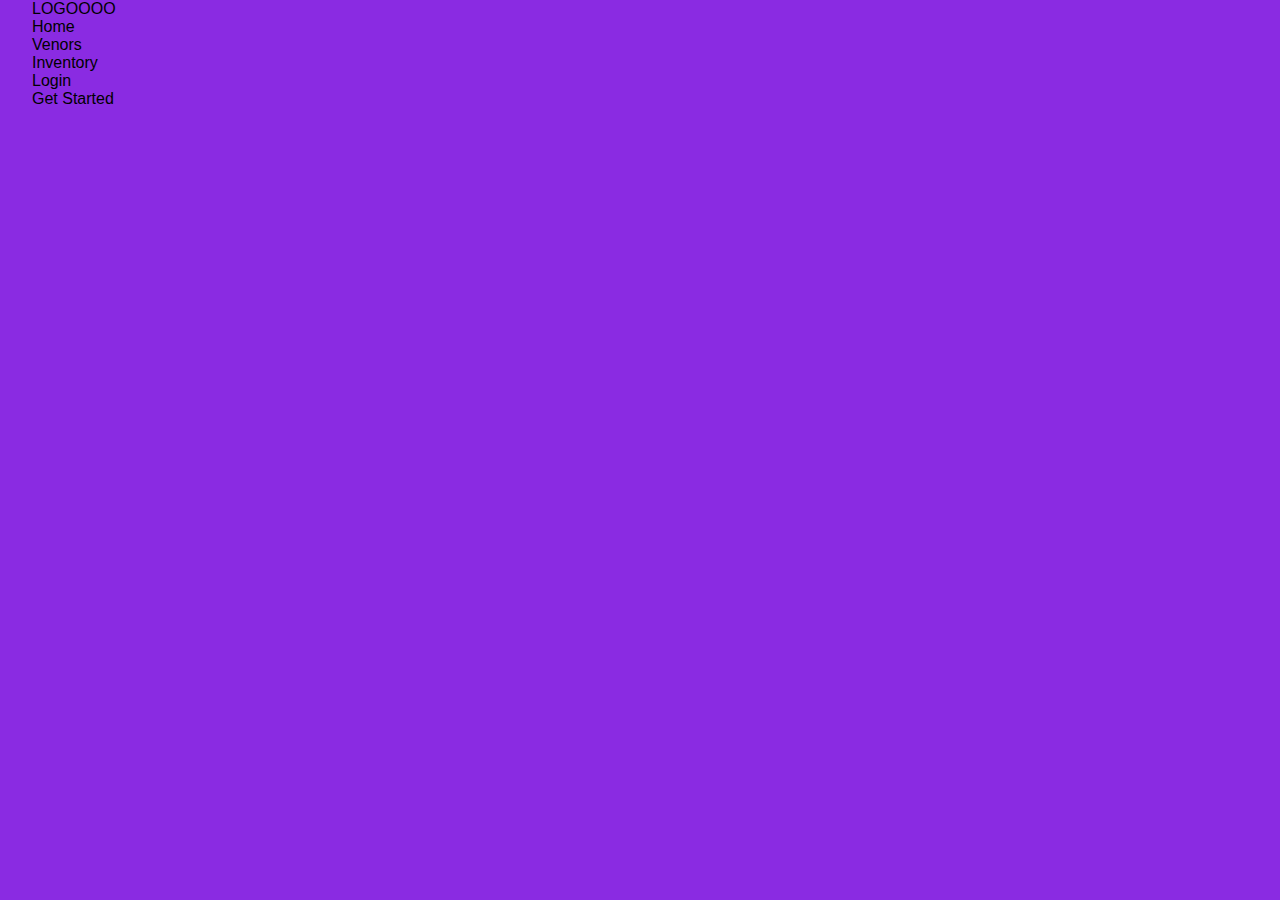
<file: ClassWork/Assignments/Week8JavaScript/HtmlSBA/index.html>
<!DOCTYPE html>
<html lang="en">

<head>
    <meta charset="UTF-8">
    <meta http-equiv="X-UA-Compatible" content="IE=edge">
    <meta name="viewport" content="width=device-width, initial-scale=1.0">
    <title>Document</title>
    <link rel="stylesheet" href="style.css">
    <link rel="stylesheet" href="https://cdnjs.cloudflare.com/ajax/libs/font-awesome/6.3.0/css/all.min.css"
        integrity="sha512-SzlrxWUlpfuzQ+pcUCosxcglQRNAq/DZjVsC0lE40xsADsfeQoEypE+enwcOiGjk/bSuGGKHEyjSoQ1zVisanQ=="
        crossorigin="anonymous" referrerpolicy="no-referrer" />
</head>

<body>
    <header>
        <div calss="navbar">
            <div class="logo"><a href="#">LOGOOOO</a></div>
            <ul class="links">
                <li><a href="index">Home</a></li>
                <li><a href="vendors">Venors</a></li>
                <li><a href="inventory">Inventory</a></li>
                <li><a href="login">Login</a></li>
            </ul>
            <a href="#" class="action_btn">Get Started</a>
            <div class="toggle_btn">
                <i class="fa-regular fa-bars"></i>
            </div>
        </div>
    </header>

</body>

</html>
</file>
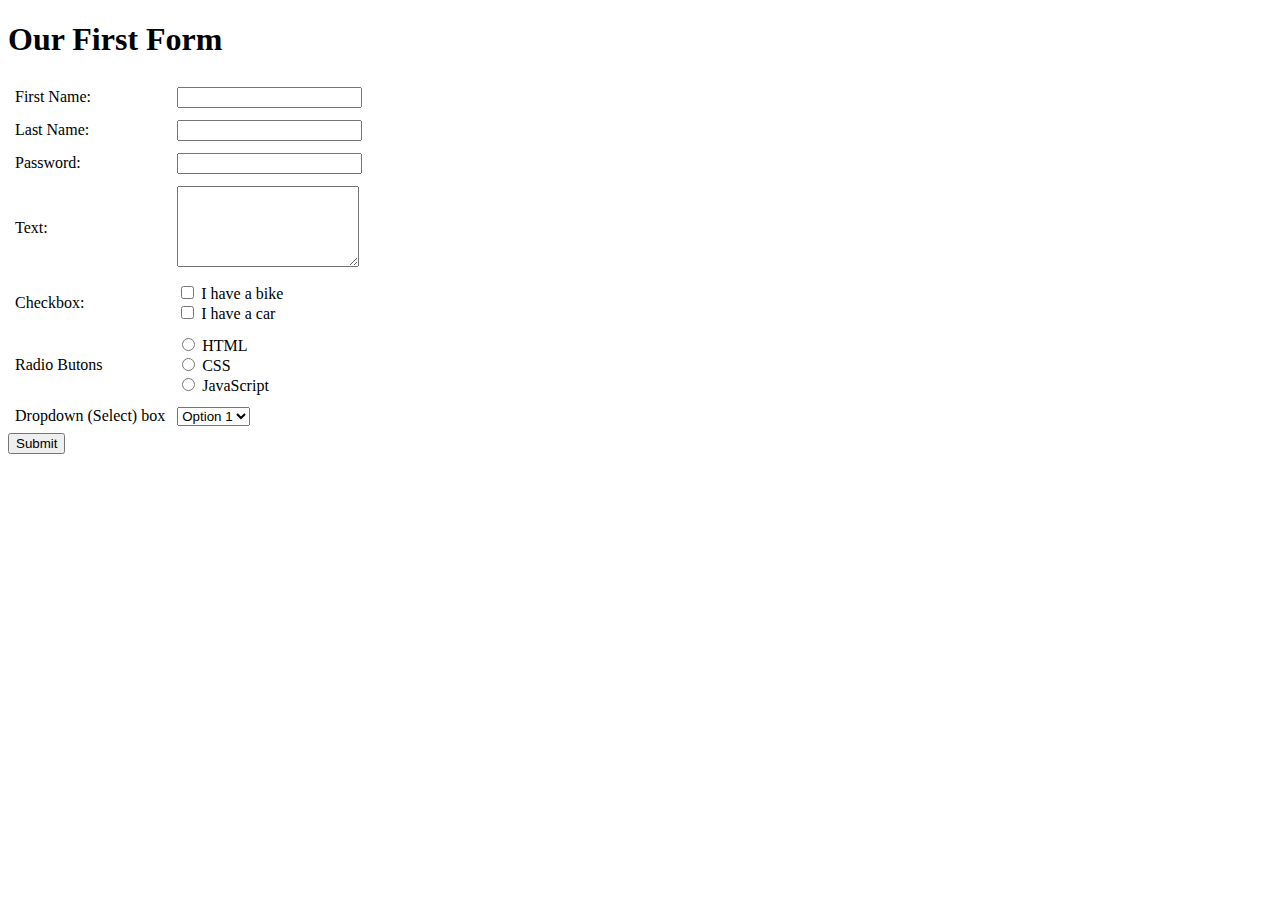
<file: HTML/HTML Introduction/form.html>
<!DOCTYPE html>
<html lang="en">

<head>
    <meta charset="UTF-8">
    <meta http-equiv="X-UA-Compatible" content="IE=edge">
    <meta name="viewport" content="width=device-width, initial-scale=1.0">
    <title>First Form</title>
</head>
<style>
    td{
        padding: 5px;
    }
</style>

<body>
    <h1>Our First Form</h1>
    <form>
        <table>
            <tr>
                <td>First Name: </td>
                <td><input type="text" name="firstName"></td>
            </tr>
            <tr>
                <td>Last Name: </td>
                <td><input type="text" name="lastName"></td>
            </tr>
            <tr>
                <td>Password: </td>
                <td><input type="password" name="password" /></td>
            </tr>
            <tr>
                <td>Text: </td>
                <td><textarea name="textArea" rows="5"></textarea></td>
            </tr>
            <tr>
                <td>Checkbox: </td>
                <td>
                    <input type="checkbox" id="vehicle1" name="vehicle1" value="bike">
                    <label for="vehicle1">I have a bike</label>
                    <br>
                    <input type="checkbox" id="vehicle2" name="vehicle2" value="car">
                    <label for="vehicle2">I have a car</label>
                </td>
            </tr>
            <tr>
                <td>Radio Butons</td>
                <td>
                    <input type="radio" id="html" name="fav_language" value="HTML">
                    <label for="html">HTML</label><br>
                    <input type="radio" id="css" name="fav_language" value="CSS">
                    <label for="css">CSS</label><br>
                    <input type="radio" id="javascript" name="fav_language" value="JavaScript">
                    <label for="javascript">JavaScript</label>
                </td>
            </tr>
            <tr>
                <td>Dropdown (Select) box</td>
                <td>
                    <select name="dropdown">
                        <option>Option 1</option>
                        <option>Option 2</option>
                        <option>Option 3</option>
                    </select>
                </td>
            </tr>
        </table>
        <button type="submit">Submit</button>
    </form>
</body>

</html>
</file>
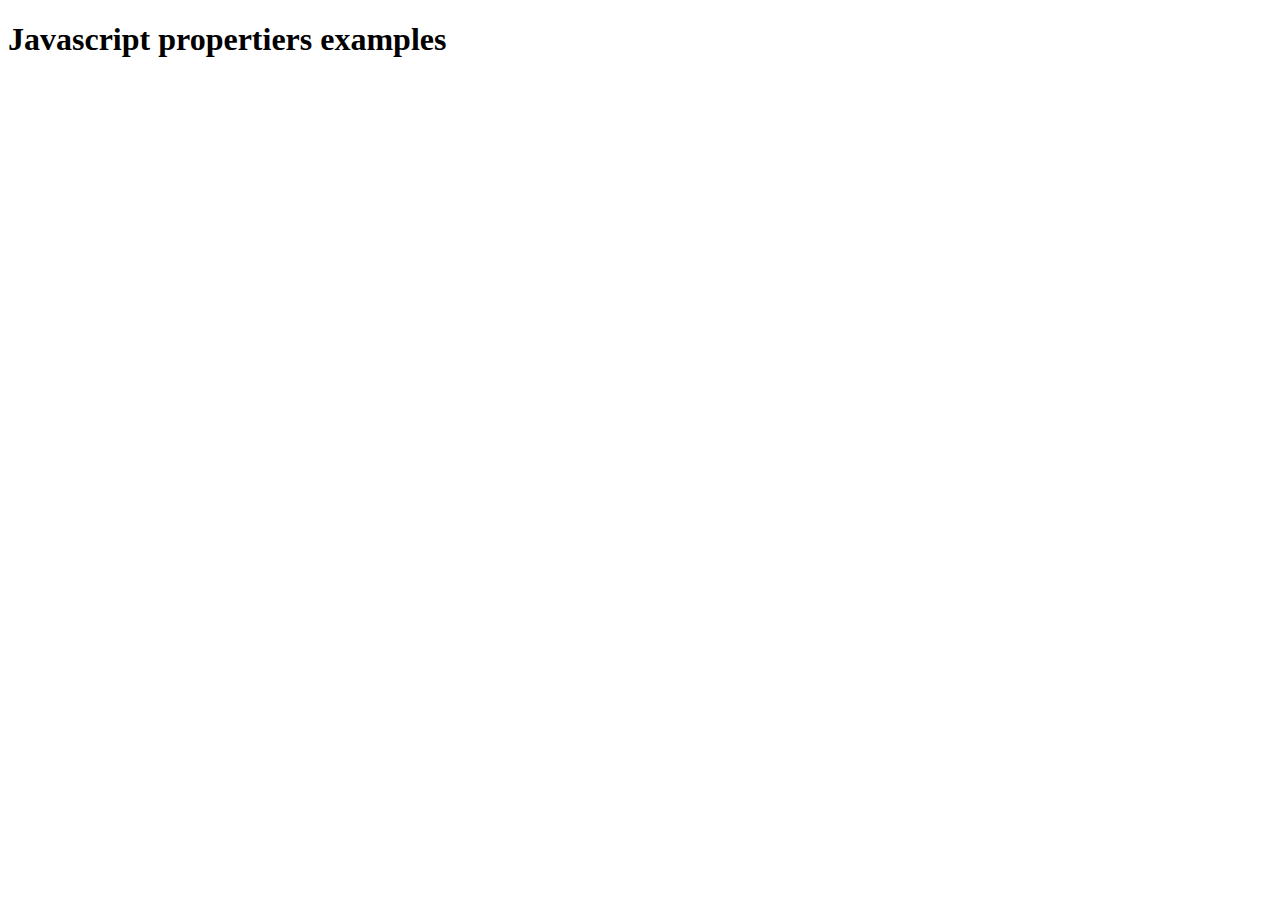
<file: HTML/HTML Introduction/properties.html>
<!DOCTYPE html>
<html lang="en">
<head>
    <meta charset="UTF-8">
    <meta http-equiv="X-UA-Compatible" content="IE=edge">
    <meta name="viewport" content="width=device-width, initial-scale=1.0">
    <title>Document</title>
</head>
<body>
    <script>
        var person = {
            firstName:"John",
            lastName:"Doe",
            age:50,
            eyeColor:"blue",
            location:["CO", "NJ", "NY", "MA"]
        };

        console.log(person.firstName);

        person.firstName = "Colby";

        console.log(person.firstName);
        console.log(person.location[1+1]);

        person.newVar = "new variable";

        console.log(person.location);
    </script>
    
    <h1>Javascript propertiers examples</h1>
</body>
</html>
</file>
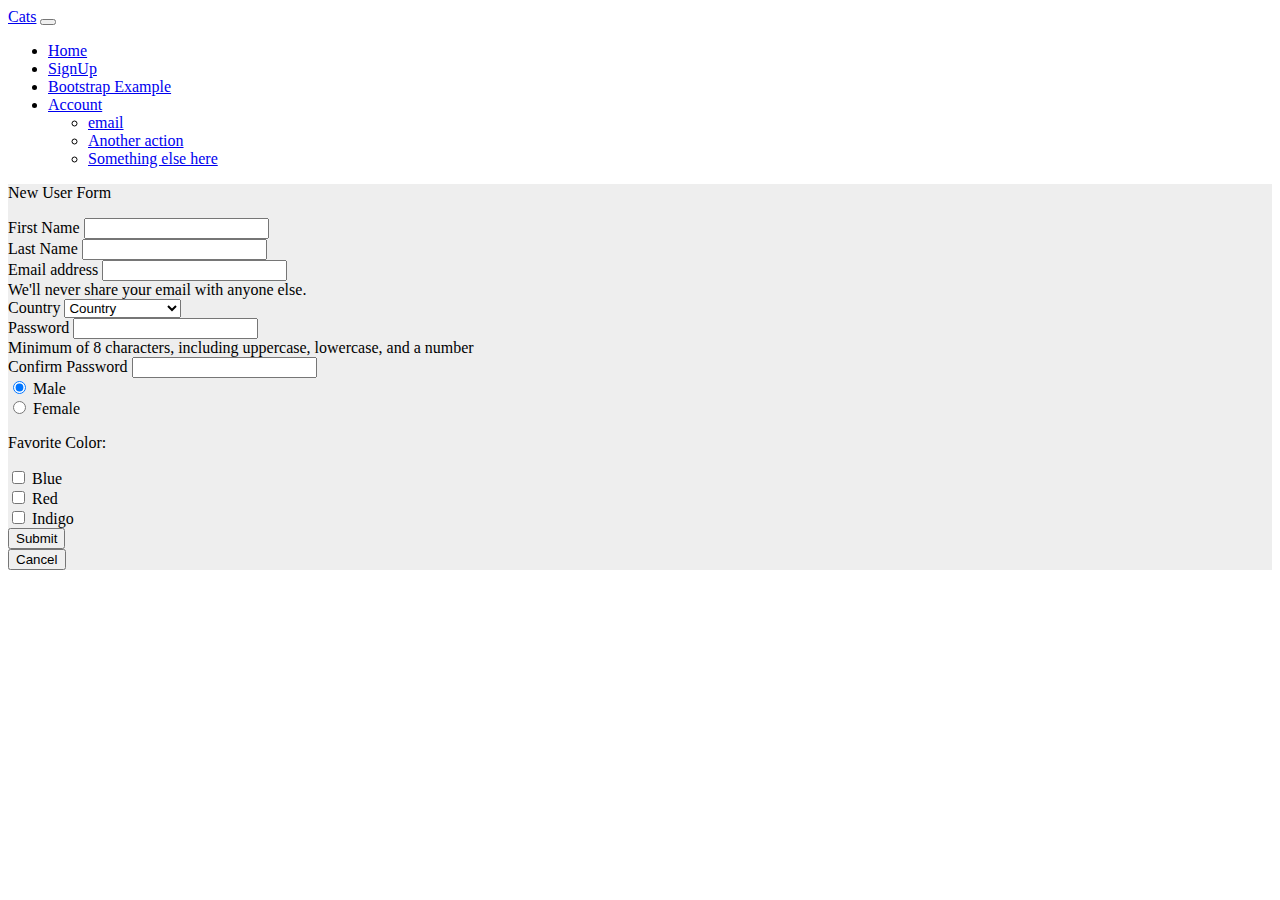
<file: HTML/HTML Introduction/signup.html>
<!DOCTYPE html>
<html lang="en">

<head>
    <meta charset="UTF-8">
    <meta http-equiv="X-UA-Compatible" content="IE=edge">
    <meta name="viewport" content="width=device-width, initial-scale=1.0">
    <title>Document</title>
    <link href="https://cdn.jsdelivr.net/npm/bootstrap@5.0.2/dist/css/bootstrap.min.css" rel="stylesheet"
        integrity="sha384-EVSTQN3/azprG1Anm3QDgpJLIm9Nao0Yz1ztcQTwFspd3yD65VohhpuuCOmLASjC" crossorigin="anonymous">
    <script src="https://cdn.jsdelivr.net/npm/bootstrap@5.0.2/dist/js/bootstrap.bundle.min.js"
        integrity="sha384-MrcW6ZMFYlzcLA8Nl+NtUVF0sA7MsXsP1UyJoMp4YLEuNSfAP+JcXn/tWtIaxVXM"
        crossorigin="anonymous"></script>
</head>

<body>
    <nav class="navbar navbar-expand-lg navbar-light bg-light">
        <div class="container-fluid">
            <a class="navbar-brand" href="#">Cats</a>
            <button class="navbar-toggler" type="button" data-bs-toggle="collapse" data-bs-target="#navbarNavDropdown"
                aria-controls="navbarNavDropdown" aria-expanded="false" aria-label="Toggle navigation">
                <span class="navbar-toggler-icon"></span>
            </button>
            <div class="collapse navbar-collapse" id="navbarNavDropdown">
                <ul class="navbar-nav">
                    <li class="nav-item">
                        <a class="nav-link active" aria-current="page" href="./index.html">Home</a>
                    </li>
                    <li class="nav-item">
                        <a class="nav-link" href="./signup.html">SignUp</a>
                    </li>
                    <li class="nav-item">
                        <a class="nav-link" href="./bootstrap.html">Bootstrap Example</a>
                    </li>
                    <li class="nav-item dropdown">
                        <a class="nav-link dropdown-toggle" href="#" id="navbarDropdownMenuLink" role="button"
                            data-bs-toggle="dropdown" aria-expanded="false">
                            Account
                        </a>
                        <ul class="dropdown-menu" aria-labelledby="navbarDropdownMenuLink">
                            <li><a class="dropdown-item" href="#">email</a></li>
                            <li><a class="dropdown-item" href="#">Another action</a></li>
                            <li><a class="dropdown-item" href="#">Something else here</a></li>
                        </ul>
                    </li>
                </ul>
            </div>
        </div>
    </nav>

    <script>
        function cancelClicked(){
            alert("Submission Cancelled");
            emailInput.classList.remove("is-invalid");
        }
        function formSubmit(){
            let emailInputList = document.getElementsById('form');
            emailInputList.addEventListener("submit", (formSubmit) => {;
            event.preventDefault();
            let emailValue = emailInputList.getElementsById('emailInput');
            console.log(emailValue);
            if(emailValue == ''){
                alert("Email is required.");
                emailValue.classList.add("is-invalid");
                emailValue.value = "Must enter an email";
                emailValue.style.cssText = "color: red"

            }

            if(password.length >= 8){
                alert("Passwords must be atleast 8 characters in length.");
                emailValue.classList.add("is-invalid");
                emailValue.value = "Enter your password";
                emailValue.style.cssText = "color: red"
            }

            if(password != confirmPassword){
                alert("Passwords do not match.");
                emailValue.classList.add("is-invalid");
                emailValue.value = "Retype your password";
                emailValue.style.cssText = "color: red"
            }
            
        }

    </script>
    
    <section class="vh-100" style="background-color: #eee;">
        <div class="container h-100">
            <div class="row d-flex justify-content-center align-items-center h-100">
                <div class="col-lg-12 col-xl-11">
                    <div class="card text-black" style="border-radius: 25px;">
                        <div class="card-body p-md-5">
                            <p class="text-center h1 fw-bold mb-5 mx-1 mx-md-4 mt-4">New User Form</p>
                            <div class="row justify-content-center">
                                <div class="col-md-10 col-lg-6 col-xl-5 order-2 order-lg-1">
                                    <form id="form">
                                        <div class="row justify-content-center">
                                            <div class="mb-3 col-md-6 col-sm-12 col-xl-5">
                                                <label for="firstNameInput" class="form-label">First Name</label>
                                                <input type="text" class="form-control" id="firstNameInput">
                                            </div>
                                            <div class="mb-3 col-md-6 col-sm-12 col-xl-5">
                                                <label for="lastNameInput" class="form-label">Last Name</label>
                                                <input type="password" class="form-control" id="lastNameInput">
                                            </div>
                                        </div>

                                        <div class="row justify-content-center">
                                            <div class="mb-3 col-8 col-xl-6">
                                                <label for="emailInput" class="form-label">Email address</label>
                                                <input type="email" class="form-control" id="emailInput"
                                                    aria-describedby="emailHelp">
                                                <div id="emailHelp" class="form-text">We'll never share your email with
                                                    anyone else.</div>
                                            </div>

                                            <div class="col-4 mb-3">
                                                <label for="countryInput" class="form-label">Country</label>
                                                <select id="countryInput" class="form-select"
                                                    aria-label="Default select example">
                                                    <option selected>Country</option>
                                                    <option value="USA">USA</option>
                                                    <option value="GBR">United Kingdom</option>
                                                    <option value="AUS">Australia</option>
                                                    <option value="JPN">Japan</option>
                                                </select>
                                            </div>
                                        </div>

                                        <div class="row justify-content-center">
                                            <div class="mb-3 col-md-6 col-sm-12 col-xl-5">
                                                <label for="passwordInput" class="form-label">Password</label>
                                                <input type="password" class="form-control" id="passwordInput">
                                                <div id="emailHelp" class="form-text">Minimum of 8 characters, including uppercase, lowercase, and a number</div>
                                            </div>
                                            <div class="mb-3 col-md-6 col-sm-12 col-xl-5">
                                                <label for="confirmPasswordInput" class="form-label">Confirm
                                                    Password</label>
                                                <input type="password" class="form-control" id="confirmPasswordInput">
                                            </div>
                                        </div>

                                        <div class="row justify-content-start">
                                            <div class="col-2 mb-3 offset-xl-1">
                                                <div class="form-check">
                                                    <input class="form-check-input" type="radio" name="flexRadioDefault"
                                                        id="maleRadio" checked>
                                                    <label class="form-check-label" for="maleRadio">
                                                        Male
                                                    </label>
                                                </div>
                                            </div>
                                            <div class="col-2 mb-3">
                                                <div class="form-check">
                                                    <input class="form-check-input" type="radio" name="flexRadioDefault"
                                                        id="femaleRadio">
                                                    <label class="form-check-label" for="femaleRadio">
                                                        Female
                                                    </label>
                                                </div>
                                            </div>

                                        </div>

                                        <div class="row justify-content-start align-items-center">
                                            <p class="col-6 col-md-2 col-lg-3 col-xxl-3 offset-xl-1">Favorite Color:
                                            </p>
                                            <div class="mb-3 form-check col-2 col-lg-1 me-lg-4">
                                                <input type="checkbox" class="form-check-input" id="exampleCheck1">
                                                <label class="form-check-label" for="exampleCheck1">Blue</label>
                                            </div>
                                            <div class="mb-3 form-check col-2 col-lg-1 me-lg-4">
                                                <input type="checkbox" class="form-check-input" id="redCheck">
                                                <label class="form-check-label" for="redCheck">Red</label>
                                            </div>
                                            <div class="mb-3 form-check col-2 col-lg-1">
                                                <input type="checkbox" class="form-check-input" id="indigoCheck">
                                                <label class="form-check-label" for="indigoCheck">Indigo</label>
                                            </div>
                                        </div>

                                        <div class="row justify-content-center">
                                            <div class="col col-3">
                                                <button type="submit" class="btn btn-primary" onclick="formSubmit()">Submit</button>
                                            </div>
                                            <div class="col col-3">
                                                <button type="button" class="btn btn-secondary" onclick="cancelClicked()">Cancel</button>
                                            </div>
                                        </div>

                                    </form>
                                </div>

                            </div>
                        </div>
                    </div>
                </div>
            </div>
        </div>
    </section>
</body>

</html>
</file>
<file: ClassWork/Assignments/Week8JavaScript/HtmlSBA/style.css>
* {
  margin: 0;
  padding: 0;
  box-sizing: border-box;
  font-family: "Open Sans", sans-serif;
}

body {
  height: 100vh;
  background-color: blueviolet;
  background-image: url("https://images.unsplash.com/photo-1600759487717-62bbb608106e?ixlib=rb-4.0.3&ixid=MnwxMjA3fDB8MHxwaG90by1wYWdlfHx8fGVufDB8fHx8&auto=format&fit=crop&w=2070&q=80");
  background-size: cover;
  background-position: top;
}

li {
  list-style: none;
}

a {
  text-decoration: none;
  color: #000;
  font-size: 1rem;
}

a:hover {
  color: orchid;
}

/* HEADER */
header {
  position: relative;
  padding: 0 2rem;
}

.navbar {
  width: 100%;
  height: 60%;
  max-width: 1200px;
  margin: 0 auto;
  display: flex;
  align-items: center;
  justify-content: space-between;
}

.navbar .logo a {
  font-size: 1.5rem;
  font-weight: bold;
}

.navbar .links {
  display: flex;
  gap: 2rem;
}
.navbar .toggle_btn {
  color: orchid;
  font-size: 1.5rem;
  cursor: pointer;
  display: none;
}

.action-btn {
  background-color: orchid;
  color: #fff;
  padding: 0.5rem;
  border: none;
  outline: none;
  border-radius: 20px;
  font-size: 0.8rem;
  font-weight: bold;
  cursor: pointer;
}
</file>
